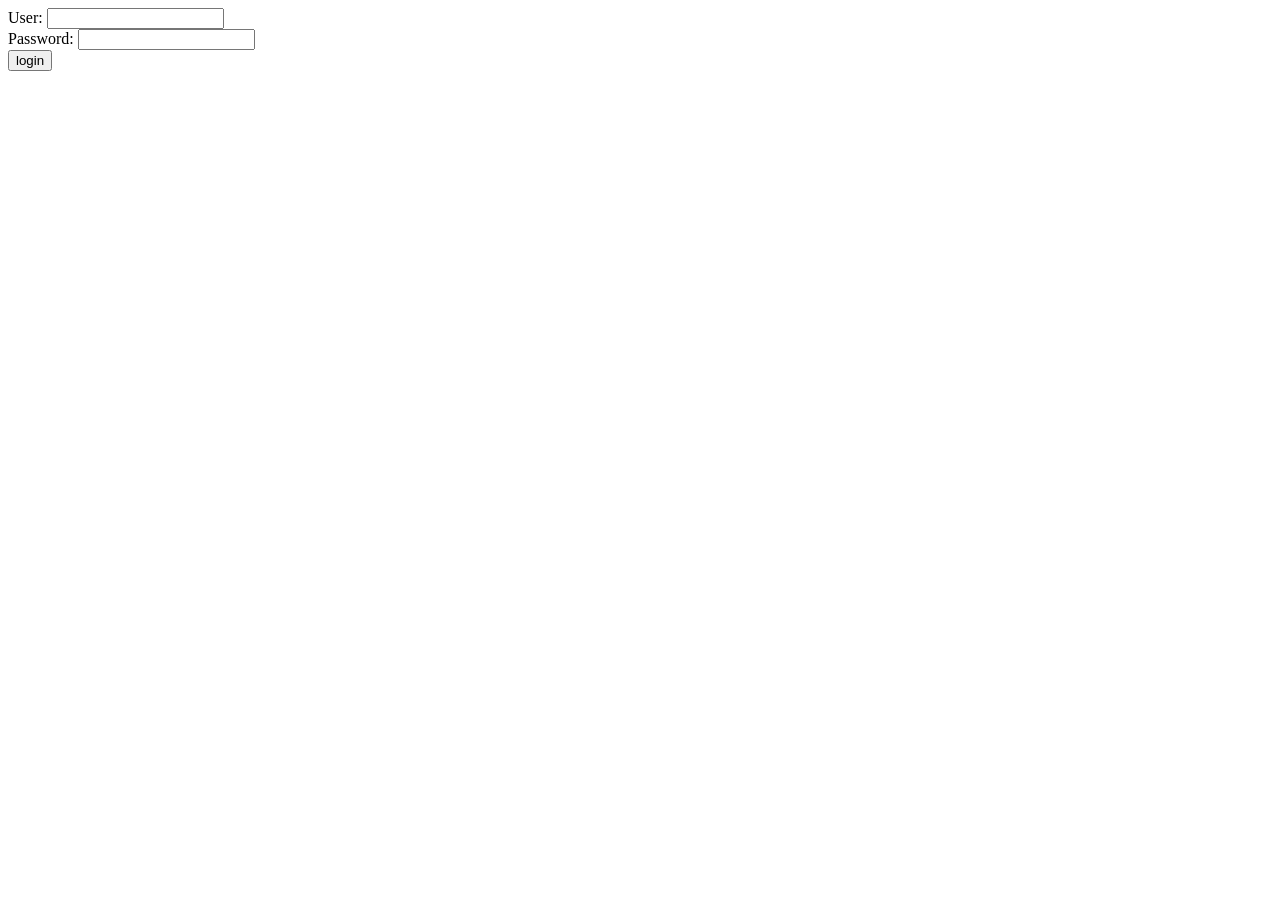
<file: WebApplication1/web/index.html>
<!DOCTYPE html>
<!--
Click nbfs://nbhost/SystemFileSystem/Templates/Licenses/license-default.txt to change this license
Click nbfs://nbhost/SystemFileSystem/Templates/JSP_Servlet/Html.html to edit this template
-->
<html>
    <head>
        <title>TODO supply a title</title>
        <meta charset="UTF-8">
        <meta name="viewport" content="width=device-width, initial-scale=1.0">
    </head>
    <body>
    <form action="action_page.php" method="post">
  <div class="imgcontainer">
   
  </div>

  <div class="container">
    <label id="uname"><a>User:</a></label>
    <input type="text" name="uname" required>
<br>
    <label id="psw"><a>Password:</a></label>
    <input type="password" name="psw" required>
<br>
    <button type="submit">login</button>
   
  </div>
</form>
</body>
</html>
</file>
